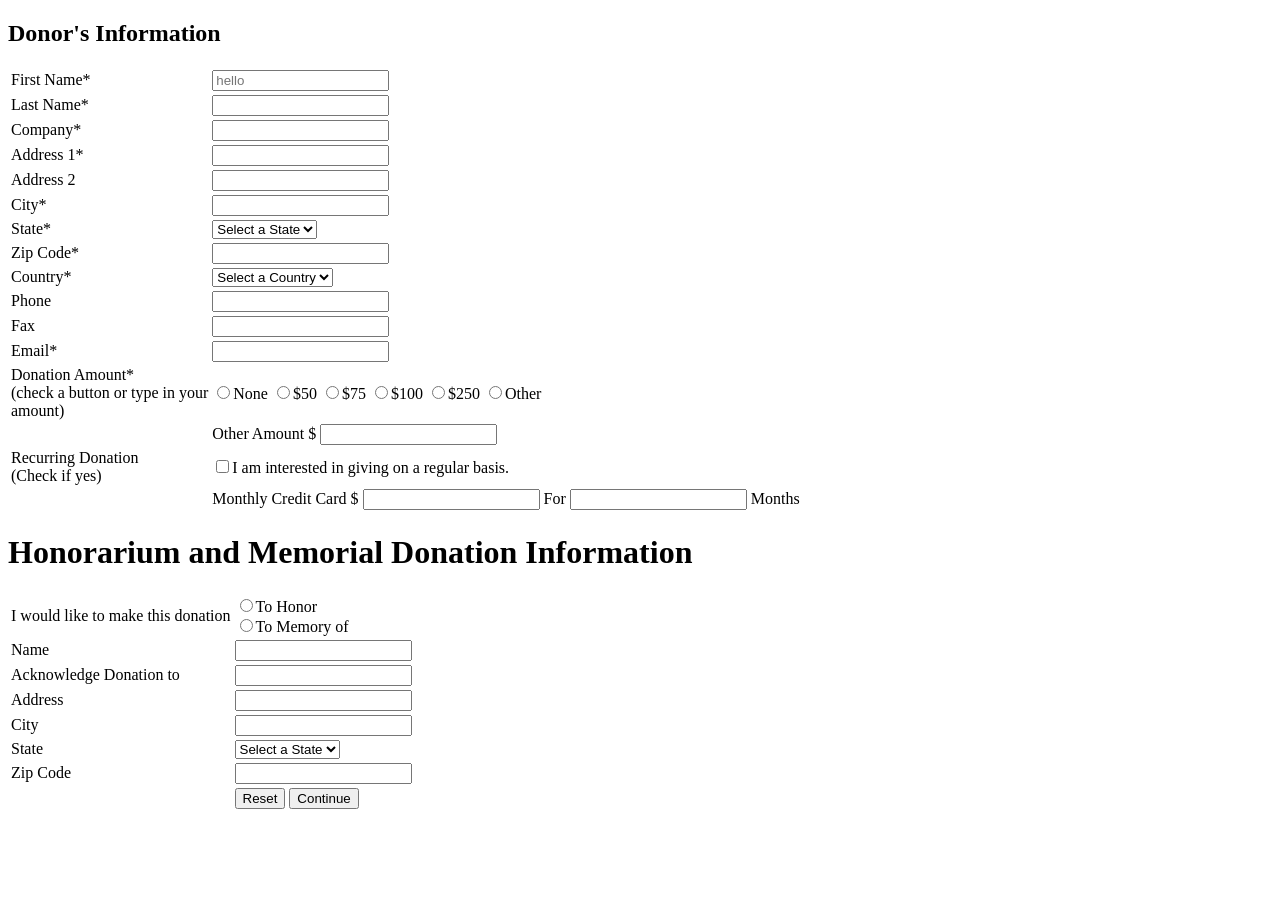
<file: evalutaion/form.html>
<!doctype html>
<html lang="en">
  <head>
    <meta charset="UTF-8" />
    <meta name="viewport" content="width=device-width, initial-scale=1.0" />
    <title>Donor's Information</title>
  </head>

  <body>
    <form method="POST">
      <h2>Donor's Information</h2>
      <table>
        <tr>
          <td>
            <label for="firstname">First Name*</label>
          </td>
          <td>
            <input
              type="text"
              id="firstname"
              name="firstname"
              placeholder="hello"
            />
          </td>
        </tr>
        <tr>
          <td>
            <label for="lastname">Last Name*</label>
          </td>
          <td>
            <input type="text" id="lastname" name="lastname" required />
          </td>
        </tr>
        <tr>
          <td>
            <label for="company">Company*</label>
          </td>
          <td>
            <input type="text" id="company" name="company" required />
          </td>
        </tr>
        <tr>
          <td>
            <label for="address1">Address 1*</label>
          </td>
          <td>
            <input type="text" id="address1" name="address1" required />
          </td>
        </tr>
        <tr>
          <td>
            <label for="address2">Address 2</label>
          </td>
          <td>
            <input type="text" id="address2" name="address2" required />
          </td>
        </tr>
        <tr>
          <td>
            <label for="city">City*</label>
          </td>
          <td>
            <input type="text" id="city" name="city" required />
          </td>
        </tr>
        <tr>
          <td>
            <label for="state">State*</label>
          </td>
          <td>
            <select id="state" name="state">
              <option>Select a State</option>
              <option>Dhaka</option>
              <option>Rajshahi</option>
              <option>Chittagong</option>
              <option>Sylhet</option>
              <option>Khulna</option>
            </select>
          </td>
        </tr>
        <tr>
          <td>
            <label for="zipcode">Zip Code*</label>
          </td>
          <td>
            <input type="number" id="zipcode" name="zipcode" required />
          </td>
        </tr>
        <tr>
          <td>
            <label for="country">Country*</label>
          </td>
          <td>
            <select id="state" name="state">
              <option>Select a Country</option>
              <option>Bangladesh</option>
              <option>India</option>
              <option>Pakistan</option>
              <option>Russia</option>
              <option>China</option>
            </select>
          </td>
        </tr>
        <tr>
          <td>
            <label for="phone">Phone</label>
          </td>
          <td>
            <input type="number" id="phone" name="phone" required />
          </td>
        </tr>
        <tr>
          <td>
            <label for="fax">Fax</label>
          </td>
          <td>
            <input type="number" id="fax" name="fax" required />
          </td>
        </tr>
        <tr>
          <td>
            <label for="email">Email*</label>
          </td>
          <td>
            <input type="email" id="email" name="email" required />
          </td>
        </tr>

        <tr>
          <td>
            <label
              >Donation Amount* <br />(check a button or type in your
              <br />amount)
            </label>
          </td>
          <td>
            <input type="radio" name="donation" value="none" />None
            <input type="radio" name="donation" value="$50" />$50
            <input type="radio" name="donation" value="$75" />$75
            <input type="radio" name="donation" value="$100" />$100
            <input type="radio" name="donation" value="$250" />$250
            <input type="radio" name="donation" value="other" />Other
          </td>
        </tr>
        <tr>
          <td></td>
          <td>
            <label for="otheramount">Other Amount $ </label>
            <input type="number" id="otheramount" name="otheramount" required />
          </td>
        </tr>
        <tr>
          <td>
            <label for="recurringdonation"
              >Recurring Donation <br />(Check if yes)</label
            >
          </td>
          <td>
            <input type="checkbox" value="recurringdonation" required />I am
            interested in giving on a regular basis.
          </td>
        </tr>
        <tr>
          <td></td>
          <td>
            <label for="monthlycredit">Monthly Credit Card $</label>

            <input
              type="number"
              id="monthlycredit"
              name="monthlycredit"
              required
            />

            <label for="monthlycreditformonths">For</label>

            <input
              type="number"
              id="monthlycreditformonths"
              name="monthlycreditformonths"
              required
            />
            <label>Months</label>
          </td>
        </tr>
      </table>
      <h1>Honorarium and Memorial Donation Information</h1>
      <table>
        <tr>
          <td>
            <label for="todonate"></label>I would like to make this donation
          </td>
          <td>
            <input
              type="radio"
              name="todonate"
              id="todonate"
              value="tohonor"
            />To Honor <br />
            <input
              type="radio"
              name="todonate"
              id="todonate"
              value="tohonor"
            />To Memory of
          </td>
        </tr>
        <tr>
          <td><label for="name1">Name</label></td>
          <td><input type="text" name="name1" id="name1" /></td>
        </tr>
        <tr>
          <td><label for="Acknowledge">Acknowledge Donation to </label></td>
          <td><input type="text" name="Acknowledge" id="Acknowledge" /></td>
        </tr>
        <tr>
          <td><label for="address3">Address</label></td>
          <td><input type="text" name="address3" id="address3" /></td>
        </tr>

        <tr>
          <td><label for="city1">City </label></td>
          <td><input type="text" name="city1" id="city1" /></td>
        </tr>
        <tr>
          <td>
            <label for="state">State</label>
          </td>
          <td>
            <select id="state" name="state">
              <option>Select a State</option>
              <option>Dhaka</option>
              <option>Rajshahi</option>
              <option>Chittagong</option>
              <option>Sylhet</option>
              <option>Khulna</option>
            </select>
          </td>
        </tr>
        <tr>
          <td>
            <label for="zipcode">Zip Code</label>
          </td>
          <td>
            <input type="number" id="zipcode1" name="zipcode1" />
          </td>
        </tr>

        <tr>
          <td></td>
          <td>
            <button type="reset">Reset</button>
            <button type="submit">Continue</button>
          </td>
        </tr>
      </table>
    </form>
  </body>
</html>
</file>
